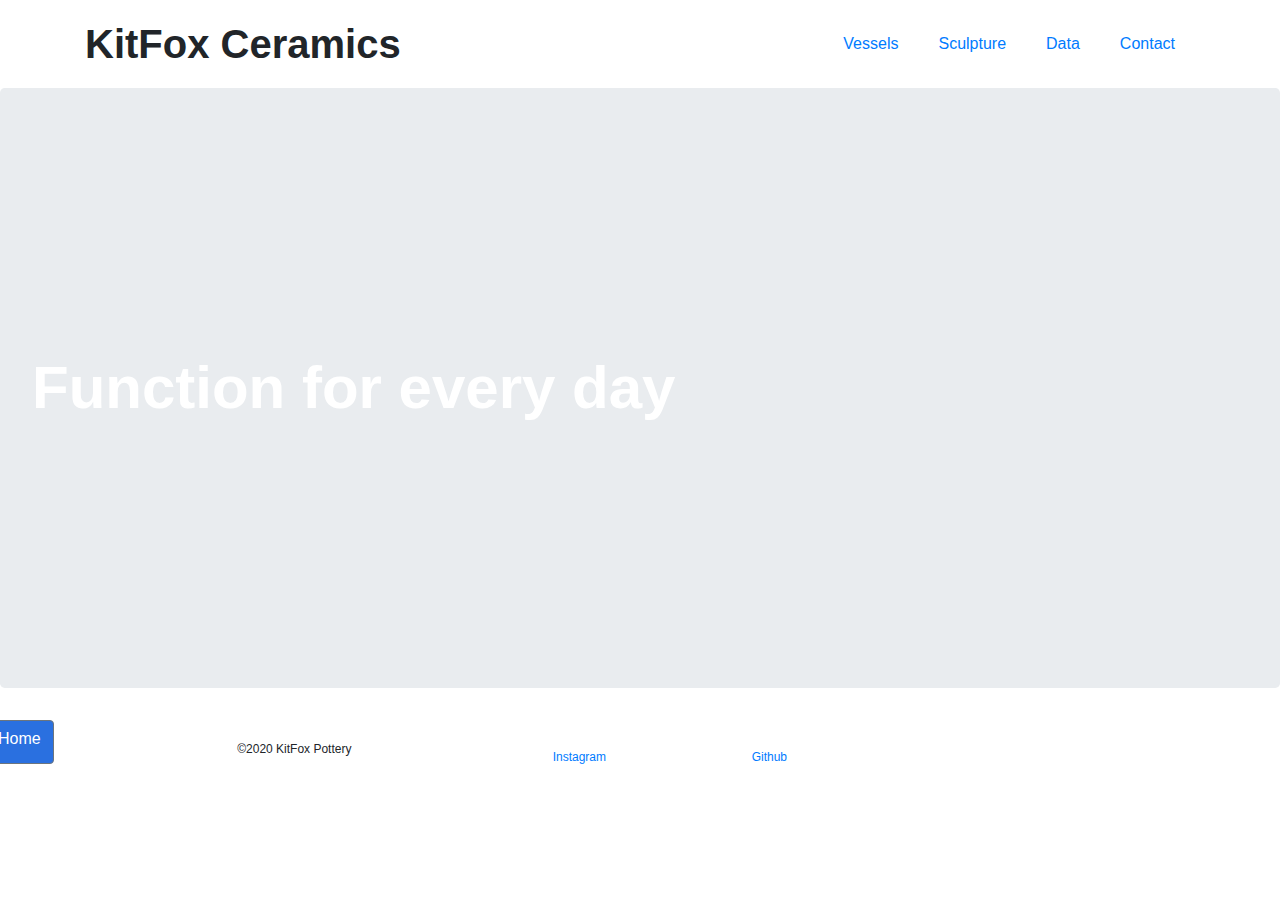
<file: index.html>
<!DOCTYPE html>
<html lang="en">
  <head>
    <title>My Personal Portfolio</title>
    <meta charset="utf-8" />
    <link rel="stylesheet" href="https://stackpath.bootstrapcdn.com/bootstrap/4.3.1/css/bootstrap.min.css" integrity="sha384-ggOyR0iXCbMQv3Xipma34MD+dH/1fQ784/j6cY/iJTQUOhcWr7x9JvoRxT2MZw1T" crossorigin="anonymous">
    <link href='https://fonts.googleapis.com/css?family=Roboto:300,400,700' rel='stylesheet' type='text/css'>
    <link href="style.css" type="text/css" rel="stylesheet">
  </head>
  <body>
    <header class="container">
      <div class="row">
        <h1 class="col-sm-6">KitFox Ceramics
          </h1>
          <nav class="col-sm-6 text-right">
            <a href="about.html">Vessels</a>
            <a href="education.html">Sculpture</a>
            <a href="experience.html">Data</a>
            <a href="contact.html">Contact</a>
        </nav>
           </div>
    </header>
    <section class="jumbotron"> 
        <div class="row">
          <h2 class="col-sm-12 justify-content-left">Function for every day</h2><!--Change color of Text, maybe position-->
          <h3></h3>
        </div>
      </section>
    <div class="row text-center">
      <a class="btn btn-secondary" href="index.html">Home</a>
    <footer class="container">
      <div class="row">
        <p class="col-sm-4">&copy;2020 KitFox Pottery</p>
        <div class="col-sm-2"><a href="https://instagram.com/">Instagram</a></div>
        <div class="col-sm-2"><a href="https://github.com/">Github</a></div>       
      </div>
        </footer>
    
  </body>
</html>
</file>
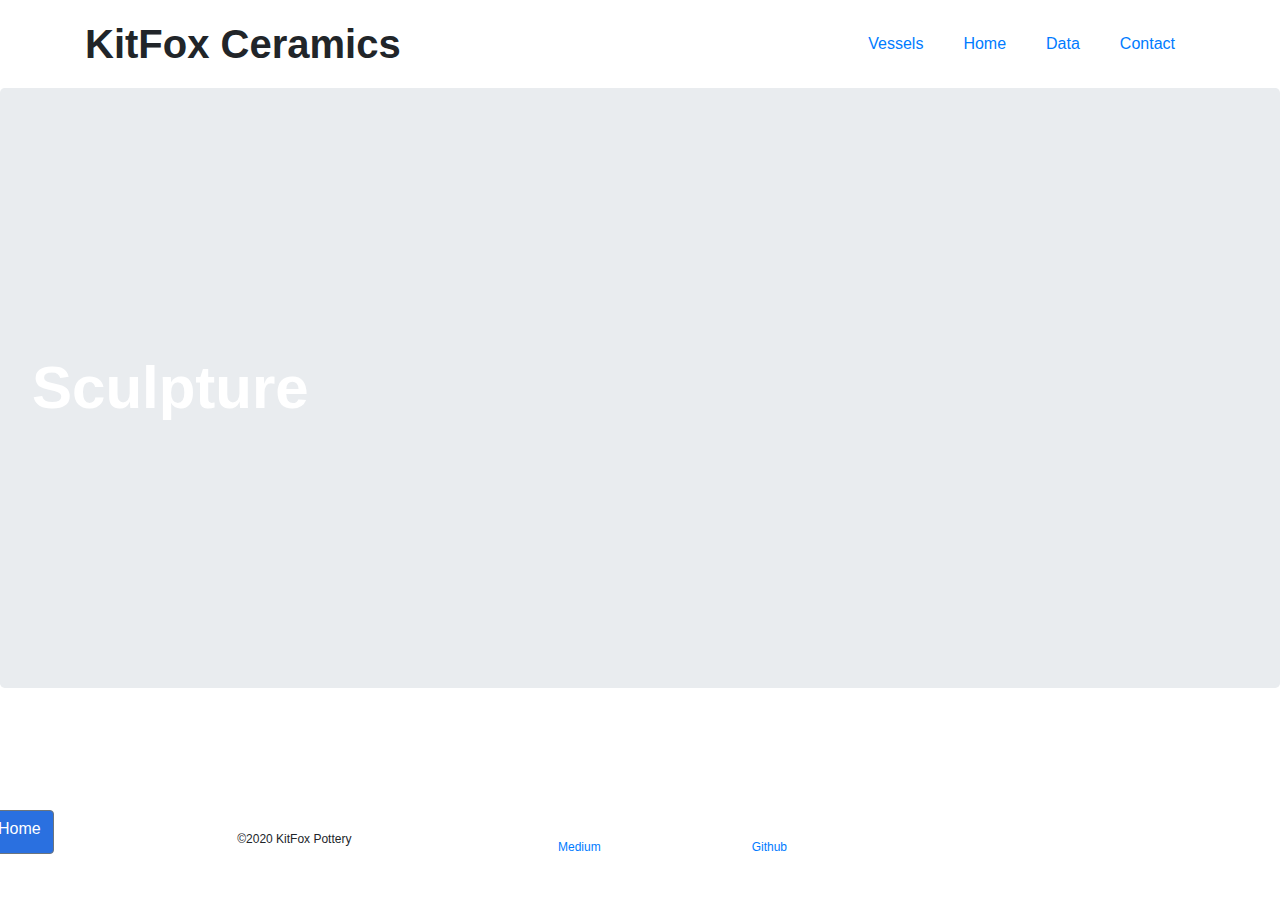
<file: education.html>
<!DOCTYPE html>
<html lang="en">
  <head>
    <title>My Personal Portfolio</title>
    <meta charset="utf-8" />
    <link rel="stylesheet" href="https://stackpath.bootstrapcdn.com/bootstrap/4.3.1/css/bootstrap.min.css" integrity="sha384-ggOyR0iXCbMQv3Xipma34MD+dH/1fQ784/j6cY/iJTQUOhcWr7x9JvoRxT2MZw1T" crossorigin="anonymous">
    <link href='https://fonts.googleapis.com/css?family=Roboto:300,400,700' rel='stylesheet' type='text/css'>
    <link href="style.css" type="text/css" rel="stylesheet">
  </head>
  <body>
    <header class="container">
      <div class="row">
        <h1 class="col-sm-6">KitFox Ceramics
          </h1>
          <nav class="col-sm-6 text-right">
            <a href="about.html">Vessels</a>
            <a href="index.html">Home</a>
            <a href="experience.html">Data</a>
            <a href="contact.html">Contact</a>
        </nav>
           </div>
    </header>
    <section class="jumbotron"> 
        <div class="row">
          <h2 class="col-sm-12 justify-content-left">Sculpture</h2><!--Change color of Text, maybe position-->
        </div>
      </section>
   <!-- Section for indicating competency with specific programming languages <section class="container">
      <div class="row">
      <div class="col-sm-3">
        <h5>...<img src="...">
          <ul>
            <li>...</li>
          </ul>
        </h5>
      </div>
      <div class="col-sm-3">
        <h5>...<img src="...">
          <ul>
            <li>...</li>
          </ul>
        </h5>
      </div>
      <div class="col-sm-3">
        <h5>...<img src="...">
          <ul>
            <li>...</li>
          </ul>
        </h5>
      </div>
</div>
</section>-->
      
    <section class="container">
      <div class="row">
        <img>
        <img>
        <img>
      </div>
    </section>
    <div class="row text-center">
      <a class="btn btn-secondary" href="index.html">Home</a>
<footer class="container">
      <div class="row">
        <p class="col-sm-4">&copy;2020 KitFox Pottery</p>
        <div class="col-sm-2"><a href="https://medium.com/">Medium</a></div>
        <div class="col-sm-2"><a href="https://github.com/">Github</a></div>
      </div><!--Change the links and content to applicable topics-->
    </footer>

  </body>
</html>
</file>
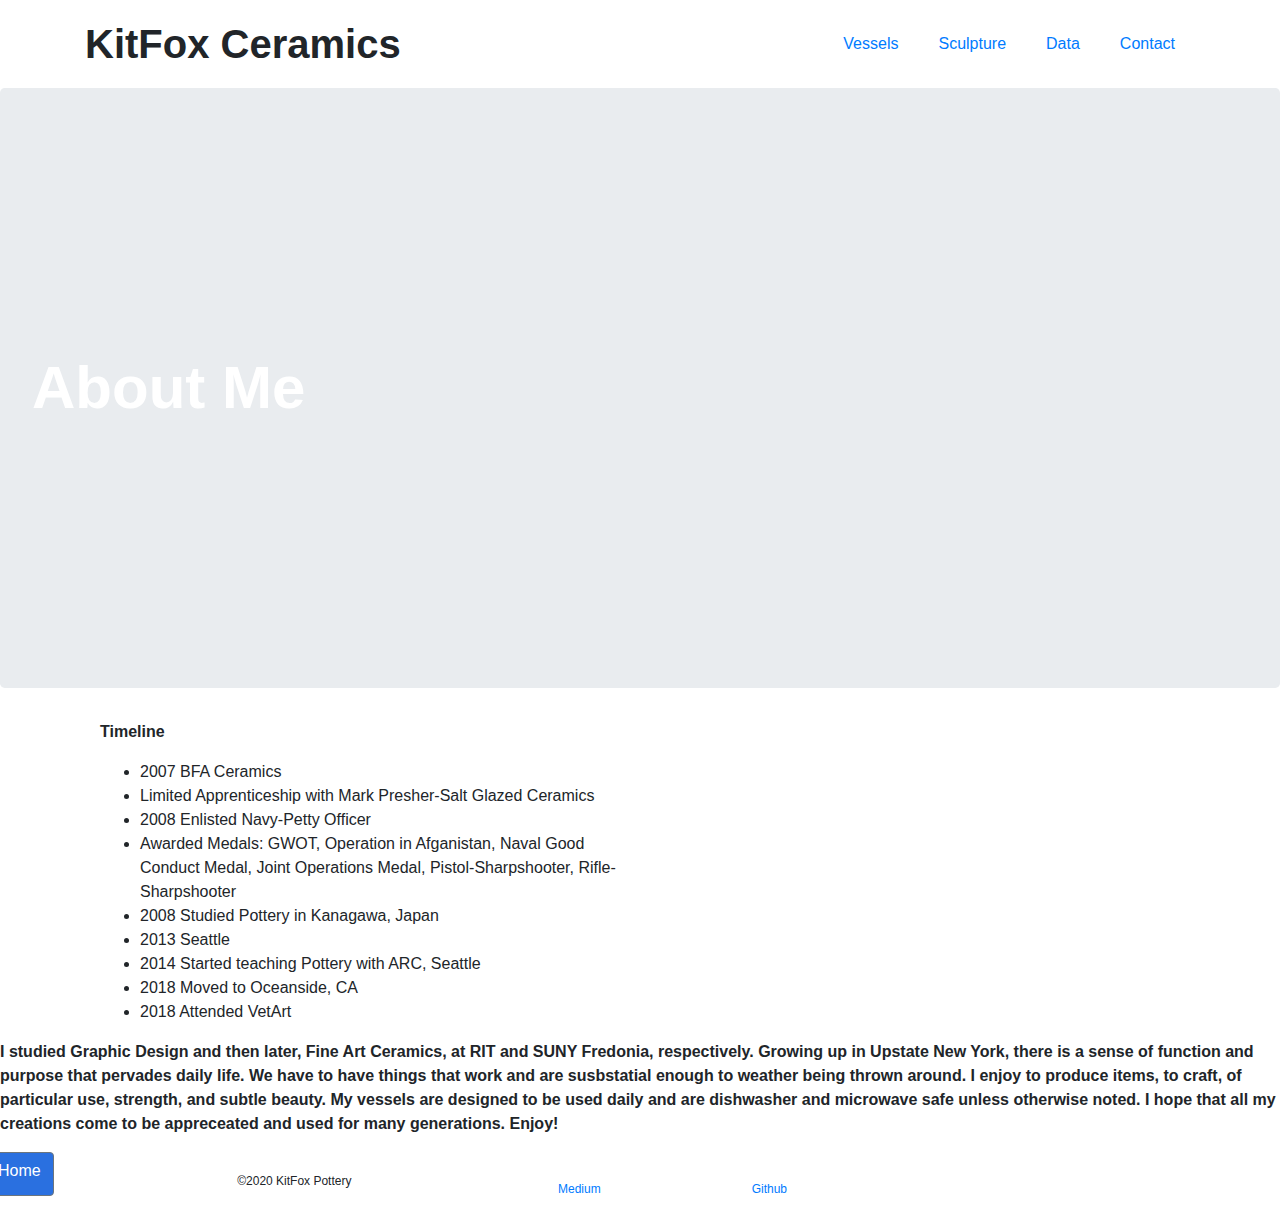
<file: experience.html>
<!DOCTYPE html>
<html lang="en">
  <head>
    <title>My Personal Portfolio</title>
    <meta charset="utf-8" />
    <link rel="stylesheet" href="https://stackpath.bootstrapcdn.com/bootstrap/4.3.1/css/bootstrap.min.css" integrity="sha384-ggOyR0iXCbMQv3Xipma34MD+dH/1fQ784/j6cY/iJTQUOhcWr7x9JvoRxT2MZw1T" crossorigin="anonymous">
    <link href='https://fonts.googleapis.com/css?family=Roboto:300,400,700' rel='stylesheet' type='text/css'>
    <link href="style.css" type="text/css" rel="stylesheet">
  </head>
  <body>
    <header class="container">
      <div class="row">
        <h1 class="col-sm-6">KitFox Ceramics
          </h1>
          <nav class="col-sm-6 text-right">
            <a href="about.html">Vessels</a>
            <a href="education.html">Sculpture</a>
            <a href="experience.html">Data</a>
            <a href="contact.html">Contact</a>
        </nav>
           </div>
    </header>
    <section class="jumbotron"> 
        <div class="row">
          <h2 class="col-sm-12 justify-content-left">About Me</h2><!--Change color of Text, maybe position-->
        </div>
      </section>
    <section class="container">
      <div class="col-sm-6">
        <p class="font-weight-bold">Timeline</p>
        <!--<img class="portrait" src="..."> School Logo-->
        <ul>
          <li>2007 BFA Ceramics</li>
          <li>Limited Apprenticeship with Mark Presher-Salt Glazed Ceramics</li>
          <li>2008 Enlisted Navy-Petty Officer</li>
          <li>Awarded Medals: GWOT, Operation in Afganistan, Naval Good Conduct Medal, Joint Operations Medal, Pistol-Sharpshooter, Rifle-Sharpshooter</li>
          <li>2008 Studied Pottery in Kanagawa, Japan</li>
          <li>2013 Seattle</li>
          <li>2014 Started teaching Pottery with ARC, Seattle</li>
          <li>2018 Moved to Oceanside, CA</li>
          <li>2018 Attended VetArt</li>
        </ul>
      </div>
      <div class="col-sm-6">
      </div>
    </section>
<!--<img src="..."> Personal Image-->
      
        <p class="font-weight-bold">I studied Graphic Design and then later, Fine Art Ceramics, at RIT and SUNY Fredonia, respectively. Growing up in Upstate New York, there is a sense of function and purpose that pervades daily life. We have to have things that work and are susbstatial enough to weather being thrown around. I enjoy to produce items, to craft, of particular use, strength, and subtle beauty. My vessels are designed to be used daily and are dishwasher and microwave safe unless otherwise noted. I hope that all my creations come to be appreceated and used for many generations. Enjoy!</p>
    <div class="row text-center">
      <a class="btn btn-secondary" href="index.html">Home</a>
    
    <footer class="container">
      <div class="row">
        <p class="col-sm-4">&copy;2020 KitFox Pottery</p>
        <div class="col-sm-2"><a href="https://medium.com/">Medium</a></div>
        <div class="col-sm-2"><a href="https://github.com/">Github</a></div>
      </div><!--Change the links and content to applicable topics-->
    </footer>


  </body>
</html>
</file>
<file: style.css>
body {
  font-family: Helvetica, Times New Roman, serif;
  background-image: url('https://s3.amazonaws.com/codecademy-content/courses/learn-css-selectors-visual-rules/hypnotize_bg.png');
}

header {
  padding: 20px 0;
}

header .row,
footer .row {
  display: flex;
  align-items: center;
}

h1 {
  font-weight: 700;
  margin: 0;
}

nav {
  display: flex;
  justify-content: flex-end;
}

a {
  padding: 0 20px;
  margin: 0;
}

.jumbotron {
  display: flex;
  align-items: center;
  background-image: url('https://images.unsplash.com/photo-1581538329653-f494dd71b1b5?ixlib=rb-1.2.1&auto=format&fit=crop&w=1934&q=80');
  background-size: cover;
  color: #ffffff;
  height:600px;
}

.jumbotron h2 {
  font-size: 60px;
  font-weight: 700;
  margin: 0;
  color: #fff;
}

.jumbotron h3 {
  margin: 0 0 20px;
  color: #fff;
}

section .row img {
  margin: 0 0 30px;
  width: 100%;
}

.col-md-6 {
  margin: 0 0 30px;
}

.btn.btn-primary {
  border-radius: 2px;
  border: 0px;
  color: #fbd1d5;
  background-color: #ffffff;
}

.btn.btn-primary:hover {
  color: #ffffff;
  background-color: #fbd1d5;
}

.btn-secondary {
  background-color: #2a70e0;
  color: #ffffff;
  margin: 0 0 30px;
}

.portrait {
  width:  350px;
  height: 300px;
}

figure img {
  width: 100%;
  height: auto;
}

figure {
  margin-bottom: 30px;
}

footer {
  font-size: 12px;
  padding: 20px 0;
}

footer .col-sm-8 {
  display: flex;
  justify-content: flex-end;
}

footer ul {
  list-style: none;
}
</file>
